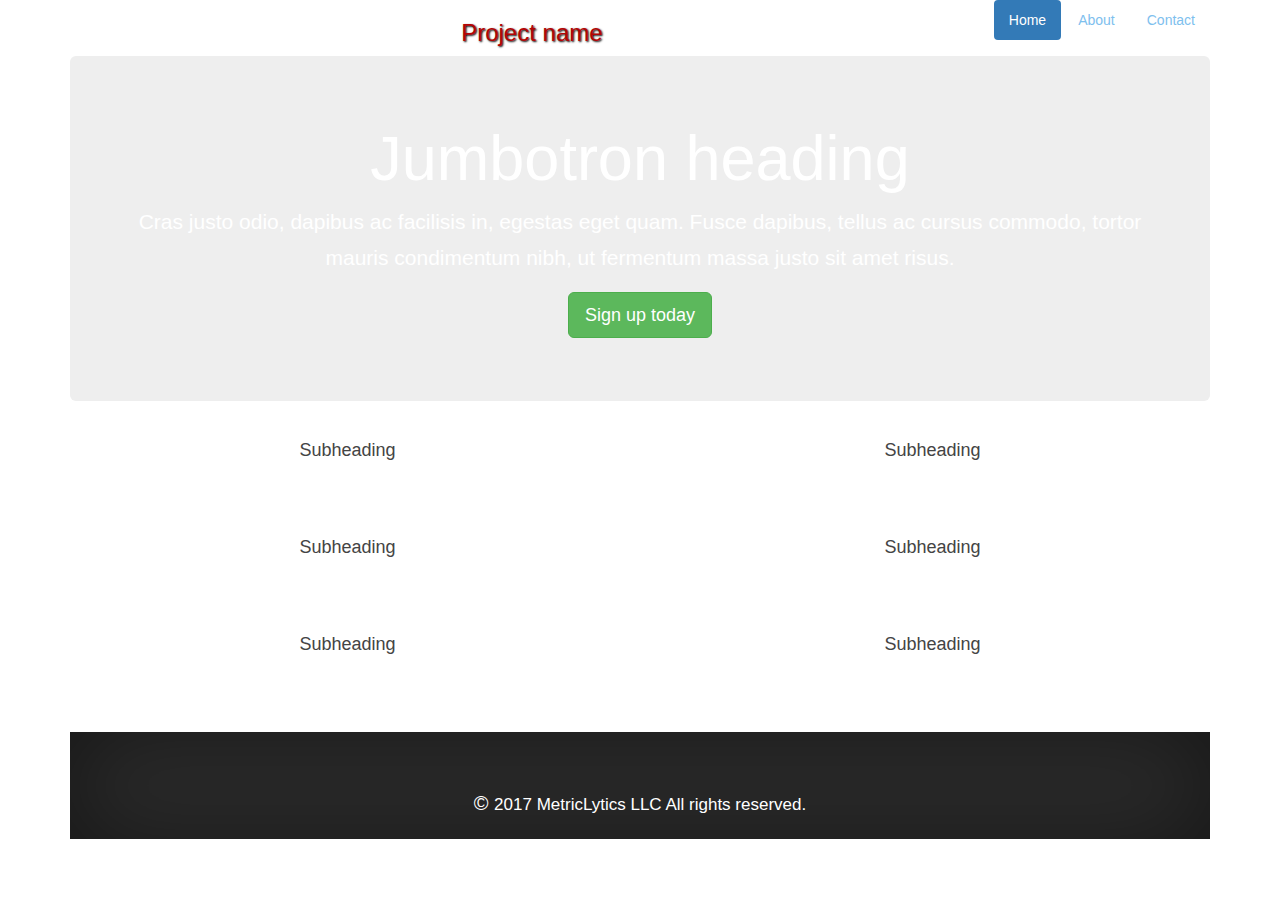
<file: services.html>
<!DOCTYPE html>
<html lang="en">
  <head>
    <meta charset="utf-8">
    <meta http-equiv="X-UA-Compatible" content="IE=edge">
    <meta name="viewport" content="width=device-width, initial-scale=1">
    <!-- The above 3 meta tags *must* come first in the head; any other head content must come *after* these tags -->
    <title>MetricLytics | Services</title>
    <!-- Bootstrap -->
    <link href="css/bootstrap.min.css" rel="stylesheet">
    <!-- Main CSS -->
    <link href="css/main.css" rel="stylesheet">
  </head>
  <body>
    
    <div class="container">
      <div class="header clearfix">
        <nav>
          <ul class="nav nav-pills pull-right">
            <li role="presentation" class="active"><a href="#">Home</a></li>
            <li role="presentation"><a href="#">About</a></li>
            <li role="presentation"><a href="#">Contact</a></li>
          </ul>
        </nav>
        <h3 class="text-muted">Project name</h3>
      </div>

      <div class="jumbotron">
        <h1>Jumbotron heading</h1>
        <p class="lead">Cras justo odio, dapibus ac facilisis in, egestas eget quam. Fusce dapibus, tellus ac cursus commodo, tortor mauris condimentum nibh, ut fermentum massa justo sit amet risus.</p>
        <p><a class="btn btn-lg btn-success" href="#" role="button">Sign up today</a></p>
      </div>

      <div class="row marketing">
        <div class="col-lg-6">
          <h4>Subheading</h4>
          <p>Donec id elit non mi porta gravida at eget metus. Maecenas faucibus mollis interdum.</p>

          <h4>Subheading</h4>
          <p>Morbi leo risus, porta ac consectetur ac, vestibulum at eros. Cras mattis consectetur purus sit amet fermentum.</p>

          <h4>Subheading</h4>
          <p>Maecenas sed diam eget risus varius blandit sit amet non magna.</p>
        </div>

        <div class="col-lg-6">
          <h4>Subheading</h4>
          <p>Donec id elit non mi porta gravida at eget metus. Maecenas faucibus mollis interdum.</p>

          <h4>Subheading</h4>
          <p>Morbi leo risus, porta ac consectetur ac, vestibulum at eros. Cras mattis consectetur purus sit amet fermentum.</p>

          <h4>Subheading</h4>
          <p>Maecenas sed diam eget risus varius blandit sit amet non magna.</p>
        </div>
      </div>

      <footer class="footer">
        <p class="text-center">&copy; <small>2017 MetricLytics LLC All rights reserved.</small></p>
      </footer>

    </div> <!-- /container -->


    <!-- jQuery (necessary for Bootstrap's JavaScript plugins) -->
    <script src="https://ajax.googleapis.com/ajax/libs/jquery/1.12.4/jquery.min.js"></script>
    <!-- Include all compiled plugins (below), or include individual files as needed -->
    <script src="js/bootstrap.min.js"></script>
    <script src="js/main.js"></script>
  </body>
</html>
</file>
<file: css/main.css>
/*
 * Globals
 */

/* Links */
a {
  color: #7EC0EE;
;
}
/* Link focus and hover color */
a:focus,
a:hover {
  color: #6499BE;
}
p {
  font-family: raleway, sans-serif;
  font-style: normal;
  font-weight: 400;
  font-size: 20px;
}
/* Custom default button */
.btn-default,
.btn-default:hover,
.btn-default:focus {
  color: #333;
  text-shadow: none; /* Prevent inheritance from `body` */
  background-color: #fff;
  border: 1px solid #fff;
}

/* Images */
.featurette img {
  box-shadow: -4px 4px 10px #999;
}

/* Headers */
h1, h2, h3, h4, h5, h6 {
  font-family: urbana, sans-serif;
  font-style: normal;
  font-weight: 400;
  }

/*
 * Base structure
 */
html,
body {
  height: 100%;
  background-color: #FFF;
}
body {
  color: #fff;
  text-align: center;
  font-family: acumin-pro-condensed, mr-eaves-modern, sans-serif;
  font-style: normal;
  font-weight: 100;
  text-rendering: optimizeLegibility;
}
.lead {
  line-height: 1.75;
  font-weight: 400;
}

/* Extra markup and styles for table-esque vertical and horizontal centering */
.site-wrapper {
  display: table;
  width: 100%;
  height: 100%; /* For at least Firefox */
  min-height: 100%;
  background-image: url(../images/black_abstract_wash_mod_min.jpg);
  background-position: center;
  background-size: 100% 100%;
  background-repeat: no-repeat;
  text-shadow: 0 1px 3px rgba(0,0,0,.5), 5px 5px 50px black;
  -webkit-box-shadow: inset 0 0 100px rgba(0,0,0,.5);
          box-shadow: inset 0 0 100px rgba(0,0,0,.5);
}
.site-wrapper-inner {
  display: table-cell;
  vertical-align: top;
}
.cover-container {
  margin-right: auto;
  margin-left: auto;
}

/* Padding for spacing */
.inner {
  padding: 50px;
}


/*
 * Header
 */
.masthead-brand {
  margin-top: 1px;
  margin-bottom: 10px;
  font-size: 4rem;
}

.masthead-nav > li {
  display: inline-block;
}
.masthead-nav > li + li {
  margin-left: 20px;
}
.masthead-nav > li > a {
  padding-right: 0;
  padding-left: 0;
  font-size: 16px;
  font-weight: bold;
  color: rgba(255,255,255,.75);
  border-bottom: 2px solid transparent;
}
.masthead-nav > li > a:hover,
.masthead-nav > li > a:focus {
  background-color: transparent;
  border-bottom-color: #a9a9a9;
  border-bottom-color: rgba(255,255,255,.25);
}
.masthead-nav > .active > a,
.masthead-nav > .active > a:hover,
.masthead-nav > .active > a:focus {
  color: #fff;
  border-bottom-color: #fff;
}

@media (min-width: 768px) {
  .masthead-brand {
    float: left;
  }
  .masthead-nav {
    float: right;
  }
}
/* Landing Page arrow styling and positioning */
.downArrow-position {
  position: absolute;
  bottom: 6%;
  right: 41%;
  vertical-align: center;
}
/* Fix for small screens where the arrow isnt centered correctly */
@media (min-width: 2000px) {
  .downArrow-position {
    right: 49.2%;
  }
}
@media (min-width: 800px) and (max-width: 1999px){
  .downArrow-position {
    right: 48.3%;
  }
}
/*
 * Cover
 */

.cover {
  padding: 0 20px;
}
.cover .btn-lg {
  padding: 10px 20px;
  font-weight: bold;
}
.cover-heading {
  font-size: 25px;
}


/*
 * Footer
 */

.mastfoot {
  color: rgba(255,255,255,.5);
}

@media (min-width: 768px) {
  .footer_link_size_increase {
    font-size: 30px;
  }
}

/*
 * Affix and center
 */

@media (min-width: 768px) {
  /* Pull out the header and footer */
  .masthead {
    position: fixed;
    top: 0;
  }
  .mastfoot {
    position: fixed;
    bottom: 0;
  }
  /* Start the vertical centering */
  .site-wrapper-inner {
    vertical-align: middle;
  }
  /* Handle the widths */
  .masthead,
  .mastfoot,
  .cover-container {
    width: 100%; /* Must be percentage or pixels for horizontal alignment */
  }
}

@media (min-width: 992px) {
  .masthead,
  .mastfoot,
  .cover-container {
    width: 700px;
  }
}

/* MAIN CONTENT STYLING 
-------------------------------------------------
--------------------------------------------------*/

/* GLOBAL STYLES
-------------------------------------------------- */
/* Padding below the footer and lighter body text */

/* Box Shadow Styles */    
.box_shadow-bottom {
  box-shadow: 0 5px 5px -5px #333;
}
.content-container {
   padding-top: 10%;
   color: rgb(35,35,35);
}
/* CUSTOMIZE THE NAVBAR
-------------------------------------------------- */

/* Special class on .container surrounding .navbar, used for positioning it into place. */
.navbar-wrapper {
  position: absolute;
  top: 0;
  right: 0;
  left: 0;
  z-index: 20;
}

/* Flip around the padding for proper display in narrow viewports */
.navbar-wrapper > .container {
  padding-right: 0;
  padding-left: 0;
}
.navbar-wrapper .navbar {
  padding-right: 15px;
  padding-left: 15px;
}
.navbar-wrapper .navbar .container {
  width: auto;
}

/* MARKETING CONTENT
-------------------------------------------------- */

/* Center align the text within the three columns below the carousel */
.marketing .col-lg-4 {
  text-align: center;
}
.marketing h2 {
  font-weight: normal;
}
.marketing .col-lg-4 p {
  margin-right: 10px;
  margin-left: 10px;
}
.featurette-spacing {
  margin-bottom: 22%;
}

/* Featurettes
------------------------- */
.trio__text--size {
  font-size: 98%;
}
.featurette-divider {
  margin: 80px 0;
}
.featurette-heading {
  font-weight: 300;
  line-height: 1;
  letter-spacing: -1px;
}
#tagline { /* This is linked to the down arrow above the fold (Dont rename)*/
  padding-bottom: 30%;
  margin-bottom: 3em;
}
.logo-red {
  color: #B40404;
}

/* Media Queries 
-------------------------------------------------- */

@media (min-width: 768px) {
  .content_header_padding-large {
    padding-bottom: 5%;
  }
  /* Navbar positioning foo */
  .navbar-wrapper {
    margin-top: 20px;
  }
  .navbar-wrapper .container {
    padding-right: 15px;
    padding-left: 15px;
  }
  .navbar-wrapper .navbar {
    padding-right: 0;
    padding-left: 0;
  }
  .content-container {
    padding-top: 6%;
  }
  #tagline {
    margin-bottom: 50%;
  }
  /* The navbar becomes detached from the top, so we round the corners */
  .navbar-wrapper .navbar {
    border-radius: 4px;
  }
  .featurette-heading {
    font-size: 50px;
    margin-bottom: 5%;
  }
}

@media (min-width: 992px) {
  .featurette-heading {
    margin-top: 50px;
  }
}

/* FOOTER STYLING */
.footer {
  background-color: rgba(22,22,22,.9);
  color: white;
  padding: 5% 5% 1% 5%;
  box-shadow: inset 0 0 100px rgba(0,0,0,.5);
}
.index a[href^="tel:"] {
  color: #ff392e;
  text-decoration: none;
  font-size: 1.75em;
}
.index a[href^="tel:"]:hover, a[href^="tel:"]:active {
  color: white;
  text-shadow: 1px 1px 1px white,1px 1px 1px grey; 
}
.index a[href^="tel:"]:before {
  content: "\260e";
  margin-right: 0.5em;
}
/* Query for adjusting the call number to be larger on big screens */
@media (min-width: 1900px) {
  a[href^="tel:"] {
    font-size: 3.75em;
  }
}
.hover_zoom:hover {
  transform: scale(1.2);
  transition: all .5s ease-all;
}
.text-muted {
  color: #B40404;/*rgba(80,80,80,.9);*/
  text-shadow: 1px 1px 2px black;
}
.text_color-primary {
  color: #B40404;
  text-decoration: none;
}
.text_color-secondary {
  color: rgba(120,120,120,.5);
}
.link_action {
  color: skyblue;
}
/* Quick fix for footer copyright to compensate for padding 
removal on previous row */
.footer_push_up {
  padding-top: 3.5%;
}
.footer_link_size_increase {
  font-size: 16px;
}
.footer_name_size_increase {
  font-size: 1.25em;
}


.featurette row {
  padding-bottom: 10%;
}
.btn-black {
  background-color: black;
  color: white;
  border-color: grey;
  border-radius: none;
}
.btn-black:hover {
  color: white;
}
.btn:hover {
  webkit-transform: scale(0.9);
    -moz-transform: scale(0.9);
    transform: scale(.9);
    opacity: 50%;
}
/* Button with a wider square look */
.btn-wideBox {
  display: inline-block;
  padding: 6px 19px;
  margin-bottom: 0;
  font-size: 14px;
  font-weight: 400;
  line-height: 1.42857143;
  text-align: center;
  white-space: nowrap;
  vertical-align: middle;
  -ms-touch-action: manipulation;
  touch-action: manipulation;
  cursor: pointer;
  background-image: none;
  border: 1px solid transparent;
  border-radius: none;
}
.row_expand {
  padding-bottom: 25px;
}
.content_header-large {
font-size: 280%;
}
.row .content_header_padding-large {
  padding-bottom: 5%;
  padding-top: 2%;
}
.footer_logo-big {
  font-size: 35px;
  font-weight: 400;
}

/* Sets up the proper amount of padding for the h2 element placed just after landing page */
@media (min-width: 700px) {
  .index .content_header-large h2 {
    padding-bottom: 20%;
  }
  .content_header-large {
    font-size: 500%;
  }
  /* Expand text for largerish screen sizes */
  .cover-heading {
    font-size: 5.15rem;
  }
  .row .content_header_padding-large {
  padding-bottom: 1%;
  padding-top: 2%;
    }
}
@media (max-width: 500px) {
  .content_header-large h2 {
    margin-bottom: 35px;
  }
}

/* CONTACT PAGE STYLES ------------------------------------
--------------------------------------------------------------
-----------------------------------------------------------*/
/* Contact page jumbotron classes */
.contact p {
  color: rgb(40,40,40);
  font-family: raleway, sans-serif;
  font-style: normal;
  font-weight: 400;
  font-size: 20px;
}
.contact .jumbotron h1 {
  padding-top: 20%;
  padding-bottom: 20%;
  font-size: 65px;
  
}
@media (min-width: 700px) {
.contact .jumbotron h1 {
  padding-top: 6%;
  padding-bottom: 6%;
  font-size: 130px;
  }
}
.contact .jumbotron {
  padding-top: none;
  padding-bottom: none;
  margin-bottom: none;
  margin-top: none;
}
.background--abstract {
  background-image: url(../images/black_abstract_wash_mod_min.jpg);
  background-position: center center;
  background-repeat: no-repeat;
}
.contact--blackShadow {
  text-shadow: 0 1px 0 #ccc, 
               0 2px 0 #c9c9c9,
               0 3px 0 #bbb,
               0 4px 0 #b9b9b9,
               0 5px 0 #aaa,
               0 6px 1px rgba(0,0,0,.1),
               0 0 5px rgba(0,0,0,.1),
               0 1px 3px rgba(0,0,0,.3),
               0 3px 5px rgba(0,0,0,.2),
               0 5px 10px rgba(0,0,0,.25),
               0 10px 10px rgba(0,0,0,.2),
               0 20px 20px rgba(0,0,0,.15);
}
.contact ul li a {
  color: rgba(30,30,30,.6);
} 
@media (min-width: 625px) {
  .map img {
    width: 70%;
    height: 15%;
  }
  .contact .footer__side--spacing {
    padding-left: 7%;
    padding-right: 7%;
  }
}
.footer__side--spacing {
  padding-left: 1%;
  padding-right: 1%;
}
.btn-xlarge {
  padding: 13px 28px;
}
.map {
  width: 70%;
  height: 20%;
  padding: none;
  margin: none;
}
.line__spacing--bottom {
  padding-bottom: 10%;
}
.line__spacing--top {
  padding-top: 10%;
}
.call__text--readable {
  font-family: urbana, sans-serif;
  font-size: 35px;
}
.call__text--pastelRed {
  color: #ff392e;
}
.text__shadow--logo {
  text-shadow: 1px 2px 3px rgba(0,0,0,.7);
}
.contact .jumbotron {
  padding-left: 7%;
  padding-right: 7%;
}
.box__shadow--inset {
  box-shadow: inset 0px -20px 100px rgba(0,0,0,.1);
}
.footer__style--lightTheme {
  color: white;
  background-color: rgba(20,20,20,.04);
}
@media (min-width: 1200px) {
  .contact .footer__increase--verticalSpacing {
    padding-top: 5%;
    padding-bottom: 5%;
  }
}


/* ABOUT PAGE STYLES 
------------------------------
------------------------------
------------------------------
------------------------------*/
#mission__statement {
  color: rgba(30,30,30,.9);
  padding-top: 20%;
  font-size: 50px;
}
.about body {
   color: black;
}
.about .masthead-nav > li > a {
    color: rgba(30,30,30.7);
}
.about p {
  color: #5C5C5C;
}
.about li a {
  color: rgba(30,30,30,.5);
}
.content__wrapper__squeezed {
  max-width: 90%;
  margin: auto;
}
@media (min-width: 600px) {
  .content__wrapper__squeezed {
    max-width: 90%;
    margin: auto;
  }
  #mission__statement {
    padding-top: 15%;
  }
  .text__size--enlarge {
    font-size: 52px;
  }
}
.copyright {
  font-size: 12px;
}
.about h1,h2,h3,h4,h5,h6 {
  color: #444;
}
.feature__box--shadow {
  box-shadow: 0px 0px 10px #999;
}
.about text__shadow--logo {
  text-shadow: 1px 1px 3px rgba(30,30,30,.7);
}
.text__size--enlarge {
  font-size: 38px;
}
.text__muted--black {
  color: #444;
  text-shadow: .5px .5px 0.5px grey;
}
.about
.masthead-nav > .active > a,
.masthead-nav > .active > a:hover,
.masthead-nav > .active > a:focus {
  color: #5A5A5A;
  border-bottom-color: #5A5A5A;
}
.about .container {
  padding-bottom: 15%;
}
.about p {
  padding-bottom: 1%;
}
.section--paddingBottom {
  padding-bottom: 20%;
}
.section__highlight--light {
  background-color: rgba(0,0,0,.05);
}
.about .jumbotron {
  margin-bottom: 10%;
  padding-bottom: 35%;
  box-shadow: inset 0 0 200px rgba(0,0,0,.2);
}
@media (min-width: 600px) {
  .text__size--enlarge {
    font-size: 63px;
  }
}
@media (min-width: 700px) and (max-width: 1500px) {
  #mission__statement {
    font-size: 90px;
  }
}
@media (min-width: 1500px) {
  #mission__statement {
      font-size: 120px;
  }
  .jumbotron {
    padding-bottom: 6%;
    padding-left: 10%;
    padding-right: 10%;
  }
  .text__size--enlarge {
    font-size: 90px;
  }
}
@media (min-width: 760px) {
  .about .jumbotron {
    padding-left: 10%;
    padding-right: 10%;
    padding-bottom: 10%;
    margin-bottom: 5%;
  }
  .about .container {
    padding-bottom: 1%;
  }
}
.about .main {
  max-width: 80%;
  margin: auto;
}
@media (min-width: 2000px) {
  .about .main {
    max-width: 70%;
    margin: auto;
  }
  .about .main p {
    font-size: 200%;
    line-height: 1.9;
  }
  .about h2 {
    padding-top: 5%;
    padding-bottom: 6%;
  }
}
.about html, .about body {
  background-color: rgba(30,30,30,.03);
  height: 100%;
}
.about .masthead-nav > li > a:hover, .masthead-nav > li > a:focus {
  border-bottom-color: rgba(0,0,0,.3);
}
@media (max-width: 600px) {
  .contact footer {
  padding-bottom: 10%;
  }
  .about footer {
    padding-bottom: 4%;
  }
}

.about html, .contact html {
    margin-bottom: 1.5%;
}
body {
  height: 100vh;
  background-size: cover;
}
</file>
